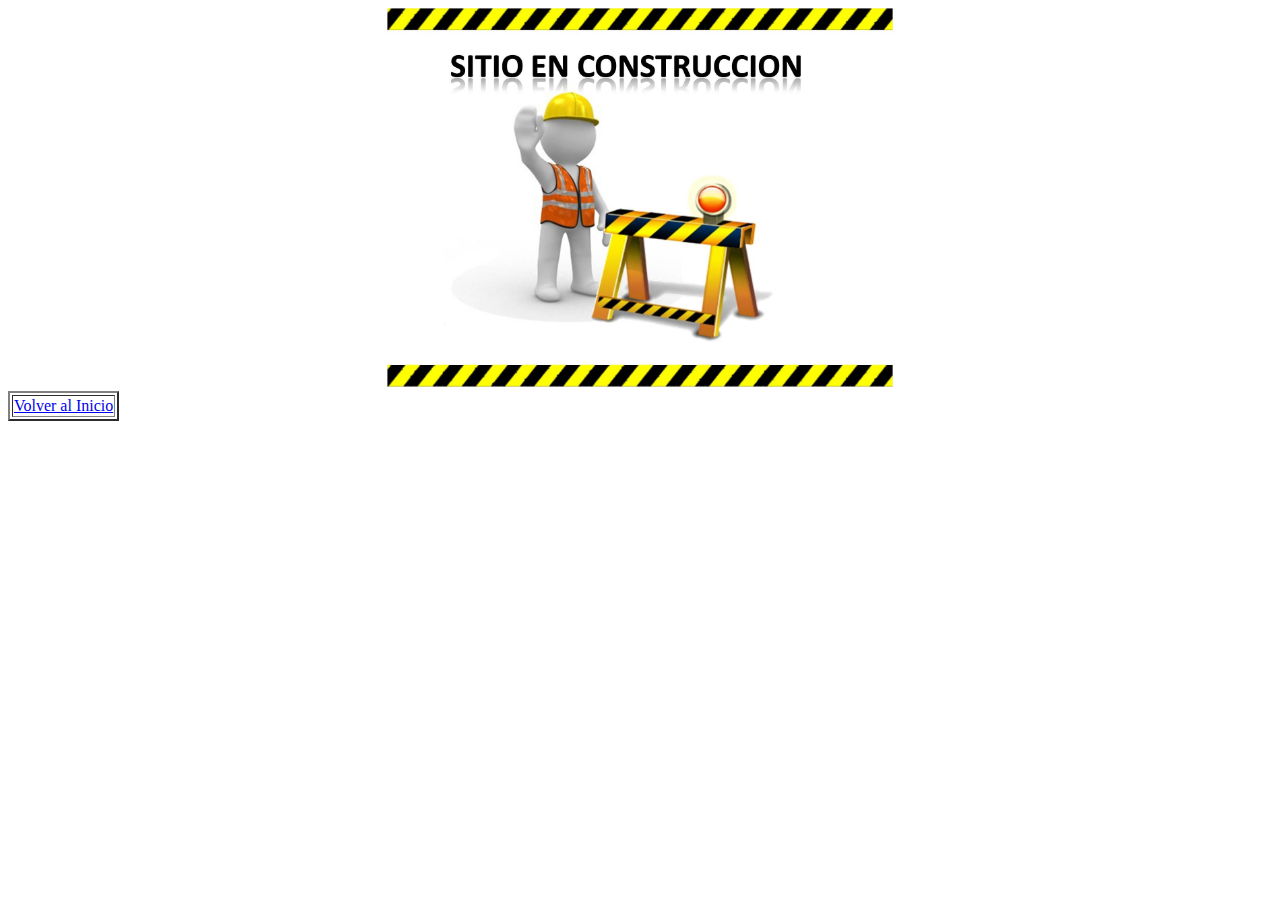
<file: carrito.html>
<!DOCTYPE html>
<html lang="en">
<head>
    <meta charset="UTF-8">
    <meta http-equiv="X-UA-Compatible" content="IE=edge">
    <meta name="viewport" content="width=device-width, initial-scale=1.0">
    <title>general</title>
    <div align = Center >
        <img src="subpaginas/construccion.jpg" width="40%" height="1%"  alt="Banner indumentaria"> <br>
       </div>
</head>
<body>




    <table border  ="2" witdh = "60%">
        <tr>
         
         <td align ="center"><a href="index.html">Volver al Inicio</a></td>
        </tr>

        </table>


</body> 
</html>
</file>
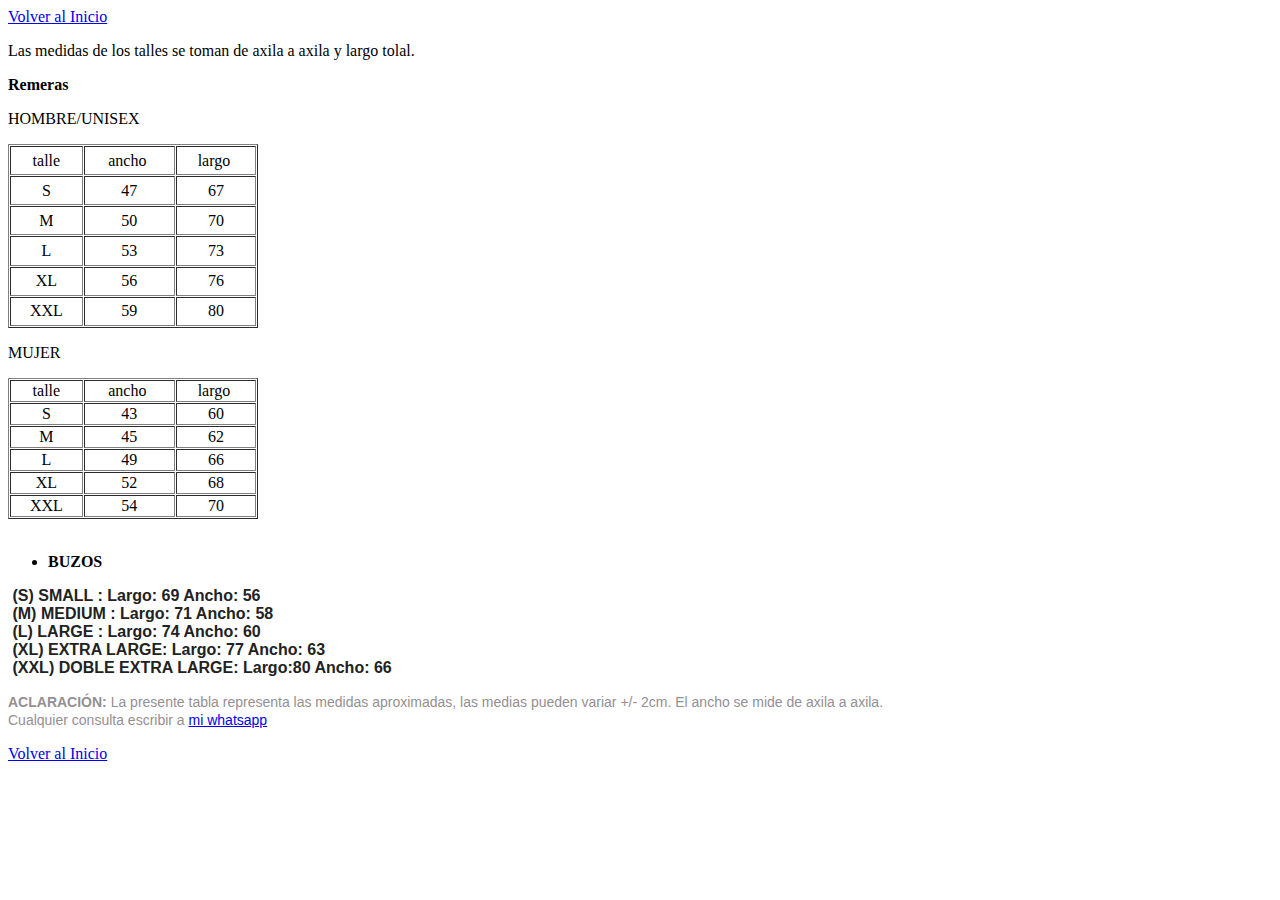
<file: tablatalles.html>
<!DOCTYPE html>
<html lang="en">
<head>
    <meta charset="UTF-8">
    <meta http-equiv="X-UA-Compatible" content="IE=edge">
    <meta name="viewport" content="width=device-width, initial-scale=1.0">
    <title>tablatalles</title>
</head>
<body>
    

    <div class="page-content container-wide pagina container-xs">
     <div class="breadcrumb m-bottom-half m-top-half">
        <a class="h6 font-body-xs crumb" href="index.html" title="REMERAS ">Volver al Inicio</a>
       

            <p>Las medidas de los talles se toman de axila a axila y largo tolal.</p>
    
    <p><span style="color:#000000;"><strong>Remeras</strong></span></p>
    
    <p>HOMBRE/UNISEX</p>
    
    <table border="1" cellpadding="1" cellspacing="1" height="184" width="250">
        <tbody>
            <tr>
                <td style="text-align: center;">talle</td>
                <td style="text-align: center;">ancho&nbsp;</td>
                <td style="text-align: center;">largo&nbsp;</td>
            </tr>
            <tr>
                <td style="text-align: center;">S</td>
                <td style="text-align: center;">47</td>
                <td style="text-align: center;">67</td>
            </tr>
            <tr>
                <td style="text-align: center;">M</td>
                <td style="text-align: center;">50</td>
                <td style="text-align: center;">70</td>
            </tr>
            <tr>
                <td style="text-align: center;">L</td>
                <td style="text-align: center;">53</td>
                <td style="text-align: center;">73</td>
            </tr>
            <tr>
                <td style="text-align: center;">XL</td>
                <td style="text-align: center;">56</td>
                <td style="text-align: center;">76</td>
            </tr>
            <tr>
                <td style="text-align: center;">XXL</td>
                <td style="text-align: center;">59</td>
                <td style="text-align: center;">80</td>
            </tr>
        </tbody>
    </table>
    
    <p>MUJER</p>
    
    <table border="1" cellpadding="1" cellspacing="1" style="width: 250px;">
        <tbody>
            <tr>
                <td style="text-align: center;">talle</td>
                <td style="text-align: center;">ancho&nbsp;</td>
                <td style="text-align: center;">largo&nbsp;</td>
            </tr>
            <tr>
                <td style="text-align: center;">S</td>
                <td style="text-align: center;">43</td>
                <td style="text-align: center;">60</td>
            </tr>
            <tr>
                <td style="text-align: center;">M</td>
                <td style="text-align: center;">45</td>
                <td style="text-align: center;">62</td>
            </tr>
            <tr>
                <td style="text-align: center;">L</td>
                <td style="text-align: center;">49</td>
                <td style="text-align: center;">66</td>
            </tr>
            <tr>
                <td style="text-align: center;">XL</td>
                <td style="text-align: center;">52</td>
                <td style="text-align: center;">68</td>
            </tr>
            <tr>
                <td style="text-align: center;">XXL</td>
                <td style="text-align: center;">54</td>
                <td style="text-align: center;">70</td>
            </tr>

        </tbody>
    </table>
    
   
            </tr>
            <tr>
                <td>&nbsp;</td>
                <td>&nbsp;</td>
                <td>&nbsp;</td>

            </tr>
        </tbody>
    </table>
    

    <ul>
        <li><strong>BUZOS&nbsp;</strong></li>
    </ul>
    
    <div style="color: rgb(34, 34, 34); font-family: Arial, Helvetica, sans-serif; font-size: small;"><strong><span style="color: rgb(153, 153, 153); font-family: &quot;Proxima Nova&quot;, -apple-system, &quot;Helvetica Neue&quot;, Helvetica, Roboto, Arial, sans-serif; font-size: 16px;">&nbsp;</span><span style="font-family: &quot;Proxima Nova&quot;, -apple-system, &quot;Helvetica Neue&quot;, Helvetica, Roboto, Arial, sans-serif; font-size: 16px;">(S) SMALL : Largo: 69 Ancho: 56</span></strong></div>
    
    <div style="color: rgb(34, 34, 34); font-family: Arial, Helvetica, sans-serif; font-size: small;"><strong><span style="font-family: &quot;Proxima Nova&quot;, -apple-system, &quot;Helvetica Neue&quot;, Helvetica, Roboto, Arial, sans-serif; font-size: 16px;">&nbsp;(M) MEDIUM : Largo: 71 Ancho: 58</span></strong></div>
    
    <div style="color: rgb(34, 34, 34); font-family: Arial, Helvetica, sans-serif; font-size: small;"><strong><span style="font-family: &quot;Proxima Nova&quot;, -apple-system, &quot;Helvetica Neue&quot;, Helvetica, Roboto, Arial, sans-serif; font-size: 16px;">&nbsp;(L) LARGE : Largo: 74 Ancho: 60</span></strong></div>
    
    <div style="color: rgb(34, 34, 34); font-family: Arial, Helvetica, sans-serif; font-size: small;"><strong><span style="font-family: &quot;Proxima Nova&quot;, -apple-system, &quot;Helvetica Neue&quot;, Helvetica, Roboto, Arial, sans-serif; font-size: 16px;">&nbsp;(XL) EXTRA LARGE: Largo: 77 Ancho: 63</span></strong></div>
    
    <div style="color: rgb(34, 34, 34); font-family: Arial, Helvetica, sans-serif; font-size: small;"><strong><span style="font-family: &quot;Proxima Nova&quot;, -apple-system, &quot;Helvetica Neue&quot;, Helvetica, Roboto, Arial, sans-serif; font-size: 16px;">&nbsp;(XXL) DOBLE EXTRA LARGE: Largo:80 Ancho: 66</span></strong></div>
    
    <p><span style="box-sizing: border-box; font-weight: 700; color: rgb(148, 143, 146); font-family: &quot;Helvetica Neue&quot;, Helvetica, Arial, sans-serif; font-size: 14px;">ACLARACIÓN:&nbsp;</span><span style="color: rgb(148, 143, 146); font-family: &quot;Helvetica Neue&quot;, Helvetica, Arial, sans-serif; font-size: 14px;">La presente tabla representa las medidas aproximadas, las medias pueden variar +/- 2cm. El ancho se mide de axila a axila. <br>
         Cualquier consulta escribir a <a href="https://api.whatsapp.com/send?phone=3364239498&text=hola,%20Chatea con el administrador">mi whatsapp</a></span></p>
    
        </div>
    </div>





    <a class="h6 font-body-xs crumb" href="index.html" title="REMERAS ">Volver al Inicio</a>










</body>
</html>
</file>
